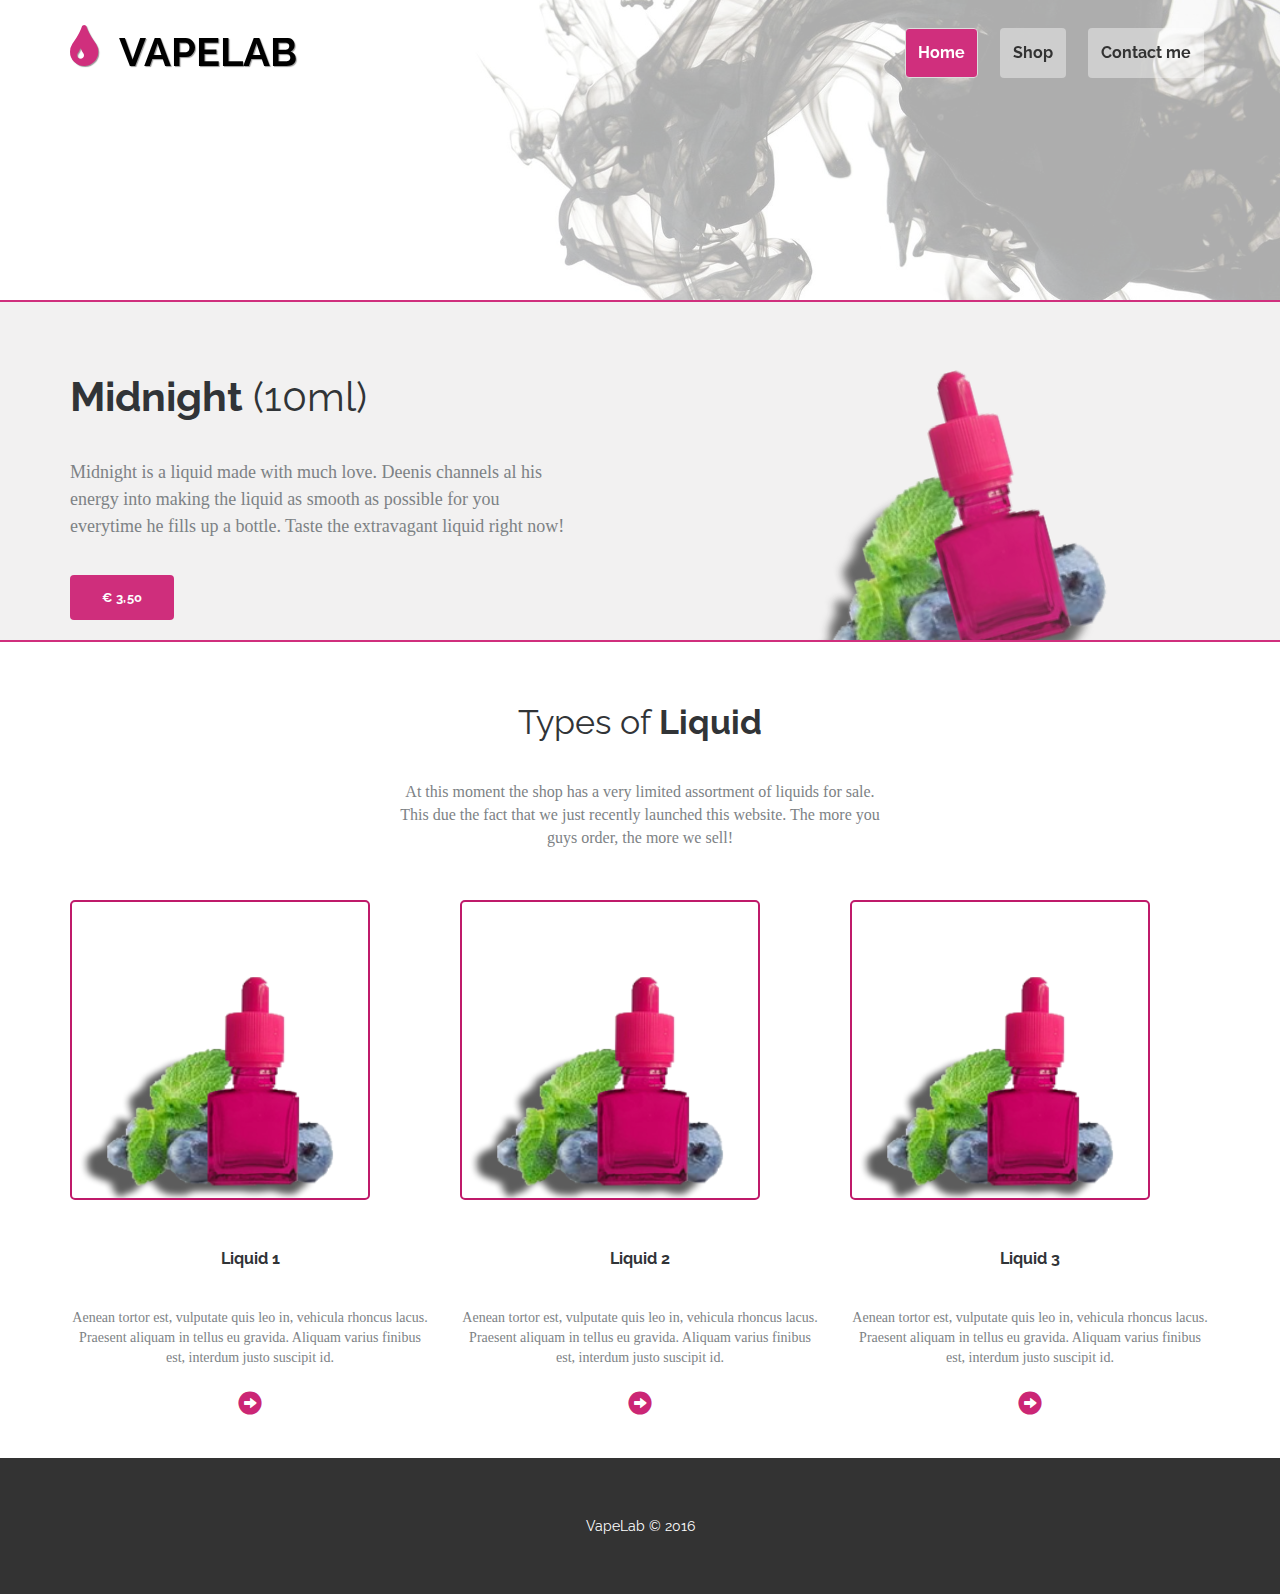
<file: home.html>
<!DOCTYPE html>
<html>

<head>
    <meta charset="utf-8">
    <meta name="viewport" content="width=device-width, initial-scale=1.0">
    <title>Blog Post Page</title>
    <link rel="stylesheet" href="assets/bootstrap/css/bootstrap.min.css">
    <link rel="stylesheet" href="https://fonts.googleapis.com/css?family=Raleway:400,700">
    <link rel="stylesheet" href="assets/fonts/font-awesome.min.css">
    <link rel="stylesheet" href="assets/css/user.css">
    <link rel="stylesheet" href="assets/css/Animated-Pretty-Product-List.css">
    <link rel="stylesheet" href="assets/css/Animated-Pretty-Product-List1.css">
    <link rel="stylesheet" href="assets/css/Article-List.css">
    <link rel="stylesheet" href="assets/css/Highlight-Phone.css">
    <link rel="stylesheet" href="assets/css/Social-Icons.css">
    <link rel="stylesheet" href="assets/css/untitled.css">
</head>

<body>
    <nav class="navbar navbar-default navbar-fixed-top">
        <div class="container">
            <div class="navbar-header"><a class="navbar-brand navbar-link" href="home.html"><i class="fa fa-tint" style="font-size:50px;padding-right:20px;color:rgb(208,47,125);"></i><span class="text-title" style="color:black;font-size:40px;">VapeLab </span></a>
                <button class="navbar-toggle collapsed"
                data-toggle="collapse" data-target="#navcol-1"><span class="sr-only">Toggle navigation</span><span class="icon-bar"></span><span class="icon-bar"></span><span class="icon-bar"></span></button>
            </div>
            <div class="collapse navbar-collapse" id="navcol-1">
                <ul class="nav navbar-nav navbar-right">
                    <li class="active" role="presentation"><a href="home.html">Home </a></li>
                    <li role="presentation"><a href="shop.html">Shop </a></li>
                    <li role="presentation"><a href="#">Contact me</a></li>
                </ul>
            </div>
        </div>
    </nav>
    <header></header>
    <div class="highlight-phone">
        <div class="container">
            <div class="row">
                <div class="col-sm-7">
                    <div class="intro">
                        <h1><strong>Midnight</strong> (10ml)</h1>
                        <p>Midnight is a liquid made with much love. Deenis channels al his energy into making the liquid as smooth as possible for you everytime he fills up a bottle. Taste the extravagant liquid right now!</p><a class="btn btn-primary"
                        role="button" href="shop.html">€ 3,50</a></div>
                </div>
                <div class="col-sm-4 hidden-xs">
                    <div class="iphone-mockup"><img src="assets/img/redobsession1.png" class="device"></div>
                </div>
            </div>
        </div>
    </div>
    <div class="article-list">
        <div class="container">
            <div class="intro">
                <h2 class="text-center">Types of <strong>Liquid</strong></h2>
                <p class="text-center">At this moment the shop has a very limited assortment of liquids for sale. This due the fact that we just recently launched this website. The more you guys order, the more we sell!</p>
            </div>
            <div class="row articles">
                <div class="col-md-4 col-sm-6 item">
                    <a href="#"><img class="img-responsive" src="assets/img/redobsession1.png"></a>
                    <h3 class="name">Liquid 1 </h3>
                    <p class="description">Aenean tortor est, vulputate quis leo in, vehicula rhoncus lacus. Praesent aliquam in tellus eu gravida. Aliquam varius finibus est, interdum justo suscipit id.</p><a href="#" class="action"><i class="glyphicon glyphicon-circle-arrow-right"></i></a></div>
                <div
                class="col-md-4 col-sm-6 item">
                    <a href="#"><img class="img-responsive" src="assets/img/redobsession1.png"></a>
                    <h3 class="name">Liquid 2</h3>
                    <p class="description">Aenean tortor est, vulputate quis leo in, vehicula rhoncus lacus. Praesent aliquam in tellus eu gravida. Aliquam varius finibus est, interdum justo suscipit id.</p><a href="#" class="action"><i class="glyphicon glyphicon-circle-arrow-right"></i></a></div>
            <div
            class="col-md-4 col-sm-6 item">
                <a href="#"><img class="img-responsive" src="assets/img/redobsession1.png"></a>
                <h3 class="name">Liquid 3</h3>
                <p class="description">Aenean tortor est, vulputate quis leo in, vehicula rhoncus lacus. Praesent aliquam in tellus eu gravida. Aliquam varius finibus est, interdum justo suscipit id.</p><a href="#" class="action"><i class="glyphicon glyphicon-circle-arrow-right"></i></a></div>
    </div>
    </div>
    </div>
    <footer>
        <h6>VapeLab © 2016</h6></footer>
    <script src="assets/js/jquery.min.js"></script>
    <script src="assets/bootstrap/js/bootstrap.min.js"></script>
    <script src="assets/js/Animated-Pretty-Product-List.js"></script>
</body>

</html>
</file>
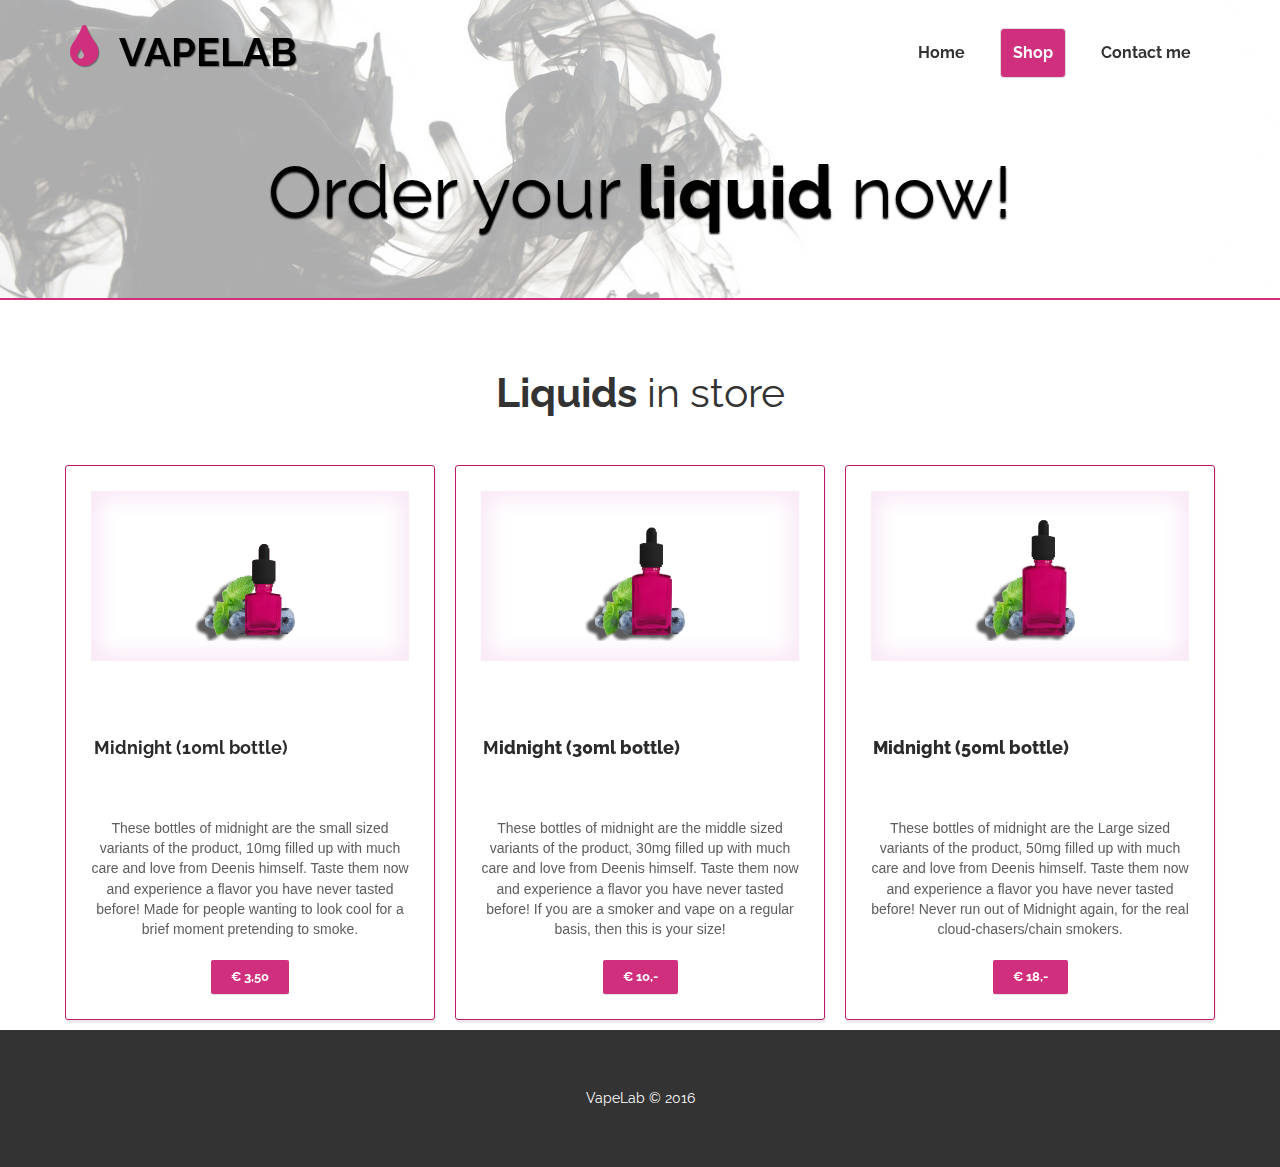
<file: shop.html>
<!DOCTYPE html>
<html>

<head>
    <meta charset="utf-8">
    <meta name="viewport" content="width=device-width, initial-scale=1.0">
    <title>Blog Post Page</title>
    <link rel="stylesheet" href="assets/bootstrap/css/bootstrap.min.css">
    <link rel="stylesheet" href="https://fonts.googleapis.com/css?family=Raleway:400,700">
    <link rel="stylesheet" href="assets/fonts/font-awesome.min.css">
    <link rel="stylesheet" href="assets/css/user.css">
    <link rel="stylesheet" href="assets/css/Animated-Pretty-Product-List.css">
    <link rel="stylesheet" href="assets/css/Animated-Pretty-Product-List1.css">
    <link rel="stylesheet" href="assets/css/Article-List.css">
    <link rel="stylesheet" href="assets/css/Highlight-Phone.css">
    <link rel="stylesheet" href="assets/css/Social-Icons.css">
    <link rel="stylesheet" href="assets/css/untitled.css">
</head>

<body>
    <nav class="navbar navbar-default navbar-fixed-top">
        <div class="container">
            <div class="navbar-header"><a class="navbar-brand navbar-link" href="home.html"><i class="fa fa-tint" style="font-size:50px;padding-right:20px;color:rgb(208,47,125);"></i><span class="text-title" style="color:black;font-size:40px;">VapeLab </span></a>
                <button class="navbar-toggle collapsed"
                data-toggle="collapse" data-target="#navcol-1"><span class="sr-only">Toggle navigation</span><span class="icon-bar"></span><span class="icon-bar"></span><span class="icon-bar"></span></button>
            </div>
            <div class="collapse navbar-collapse" id="navcol-1">
                <ul class="nav navbar-nav navbar-right">
                    <li role="presentation"><a href="home.html">Home </a></li>
                    <li class="active" role="presentation"><a href="shop.html">Shop </a></li>
                    <li role="presentation"><a href="#">Contact me</a></li>
                </ul>
            </div>
        </div>
    </nav>
    <div>
        <div class="jumbotron hero-technology">
            <h1 class="hero-title">Order your <strong>liquid</strong> now!</h1>
            <p></p>
        </div>
        <h1 class="text-center"><strong>Liquids</strong> in store</h1>
        <div class="container">
            <div class="row product-list">
                <div class="col-md-4 col-sm-6 product-item animation-element slide-left">
                    <div class="product-container">
                        <div class="row">
                            <div class="col-md-12">
                                <a href="#" class="product-image"><img src="assets/img/redobsession1-1.png"></a>
                            </div>
                        </div>
                        <div class="row">
                            <div class="col-xs-12">
                                <h2 class="text-center"><a href="#"><strong>Midnight (10ml bottle)</strong></a></h2></div>
                        </div>
                        <div class="row">
                            <div class="col-lg-offset-0 col-xs-12">
                                <p class="product-description">These bottles of midnight are the small sized variants of the product, 10mg filled up with much care and love from Deenis himself. Taste them now and experience a flavor you have never tasted before! Made for people wanting
                                    to look cool for a brief moment pretending to smoke. </p>
                                <button class="btn btn-default" type="button">€ 3,50</button>
                            </div>
                        </div>
                    </div>
                </div>
                <div class="col-md-4 col-sm-6 product-item animation-element slide-left">
                    <div class="product-container">
                        <div class="row">
                            <div class="col-md-12">
                                <a href="#" class="product-image"><img src="assets/img/redobsession2.png"></a>
                            </div>
                        </div>
                        <div class="row">
                            <div class="col-xs-12">
                                <h2 class="text-center"><a href="#"><strong>M</strong>idnight (30ml bottle)</a></h2></div>
                        </div>
                        <div class="row">
                            <div class="col-lg-offset-0 col-xs-12">
                                <p class="product-description">These bottles of midnight are the middle sized variants of the product, 30mg filled up with much care and love from Deenis himself. Taste them now and experience a flavor you have never tasted before! If you are a smoker
                                    and vape on a regular basis, then this is your size! </p>
                                <button class="btn btn-default" type="button">€ 10,-</button>
                            </div>
                        </div>
                    </div>
                </div>
                <div class="col-md-4 col-sm-6 product-item animation-element slide-left">
                    <div class="product-container">
                        <div class="row">
                            <div class="col-md-12">
                                <a href="#" class="product-image"><img src="assets/img/redobsession3.png"></a>
                            </div>
                        </div>
                        <div class="row">
                            <div class="col-xs-12">
                                <h2 class="text-center"><a href="#">Midnight (50ml bottle)</a></h2></div>
                        </div>
                        <div class="row">
                            <div class="col-lg-offset-0 col-xs-12">
                                <p class="product-description">These bottles of midnight are the Large sized variants of the product, 50mg filled up with much care and love from Deenis himself. Taste them now and experience a flavor you have never tasted before! Never run out of Midnight
                                    again, for the real cloud-chasers/chain smokers. </p>
                                <button class="btn btn-default" type="button">€ 18,-</button>
                            </div>
                        </div>
                    </div>
                </div>
            </div>
        </div>
    </div>
    <footer>
        <h6>VapeLab © 2016</h6></footer>
    <script src="assets/js/jquery.min.js"></script>
    <script src="assets/bootstrap/js/bootstrap.min.js"></script>
    <script src="assets/js/Animated-Pretty-Product-List.js"></script>
</body>

</html>
</file>
<file: assets/css/user.css>
div.container.post {
  padding-top:20px;
}

i.glyphicon.glyphicon-star {
  font-size:50px;
}

h3.text-center {
  font-weight:normal;
}

img.img-rounded.img-responsive {
  width:auto;
  height:150px;
  margin:auto;
  margin-bottom:30px;
}

header {
  height:300px;
  background:url(../../assets/img/Smoke.jpg) no-repeat center;
  background-size:cover;
  opacity:0.32;
}

.navbar-nav {
  margin-top:14px;
}

.navbar-nav .nav li {
  height:50px;
}

.navbar-nav > li > a {
  padding-top:8px;
  padding-bottom:8px;
  line-height:32px;
}

.navbar-default .navbar-nav > li > a {
  color:#333;
  font-weight:bold;
  background-color:rgba(255,255,255,0.4);
}

.navbar-default .navbar-nav > li > a:hover, .navbar-default .navbar-nav > li > a:focus {
  color:#fff;
  background-color:rgba(0,0,0,0.6);
  font-weight:bold;
}

.navbar-default .navbar-nav > .active > a, .navbar-default .navbar-nav > .active > a:hover, .navbar-default .navbar-nav > .active > a:focus {
  color:#fff;
  background-color:rgb(208,47,125);
  font-weight:bold;
}

.navbar-toggle {
  background-color:#fff !important;
  box-shadow:1px 1px 1px rgba(0,0,0,0.4);
  margin-top:20px;
}

nav.navbar.navbar-default {
  background:none;
  box-shadow:none;
}

.navbar-brand {
  height:75px;
  font-size:18px;
  color:#fff !important;
  text-shadow:1px 1px 1px rgba(0,0,0,0.4);
}

.navbar-brand span.text-title {
  text-transform:uppercase;
  font-weight:bold;
}

@media (max-width:767px) {
  .navbar-brand span.text-title {
    display:none;
  }
}

.navbar-brand .glyphicon {
  display:inline-block;
  font-size:36px;
  color:#fff;
  vertical-align:middle;
  margin-right:20px;
  position:relative;
  top:-2px;
}

@media (min-width:768px) {
  .navbar-nav li {
    margin-left:10px;
  }
}

.categories {
  text-align:center !important;
  margin-bottom:20px;
  border-bottom:1px solid #e4e4e4;
  padding:10px;
}

.categories li {
  display:inline-block !important;
  float:none;
}

.post-body {
  margin-top:30px;
  font-size:16px;
}

@media (min-width:992px) {
  .post-title {
    text-align:right;
    padding-right:30px;
  }
}

.post-title .author {
  text-transform:uppercase;
}

.post-body figure {
  margin-bottom:10px;
  text-align:center;
}

.post-title .author span {
  margin-left:5px;
}

.post-title h1 {
  font-weight:bold;
  margin-top:30px;
}

@media (max-width:767px) {
  .post-title h1 {
    margin-top:20px;
    font-size:32px;
    margin-bottom:10px;
  }
}

footer {
  padding:20px;
  text-align:center;
  background-color:#333;
  color:#fff;
}

footer h5 {
  color:inherit;
}

div.col-md-3 {
  border:2px solid #747373;
  width:30%;
  padding:2%;
  box-sizing:border-box;
  margin-top:15px;
}

div.row.itemrow {
  display:flex;
  flex-flow:row wrap;
  justify-content:space-around;
}

.navbar {
  position:fixed;
  min-height:65px;
  margin-bottom:22px;
  border:1px solid transparent;
}
</file>
<file: assets/css/Article-List.css>
.article-list {
  color:#313437;
  background-color:#fff;
}

.article-list p {
  color:#7d8285;
}

.article-list h2 {
  font-weight:normal;
  margin-bottom:40px;
  padding-top:40px;
  color:inherit;
}

@media (max-width:767px) {
  .article-list h2 {
    margin-bottom:25px;
    padding-top:25px;
    font-size:24px;
  }
}

.article-list .intro {
  font-size:16px;
  max-width:500px;
  margin:0 auto;
}

.article-list .intro p {
  margin-bottom:0;
}

.article-list .articles {
  padding-bottom:40px;
}

.article-list .item {
  padding-top:50px;
  min-height:425px;
  text-align:center;
}

.article-list .item .name {
  font-weight:bold;
  font-size:16px;
  margin-top:20px;
  color:inherit;
}

.article-list .item .description {
  font-size:14px;
  margin-top:15px;
  margin-bottom:0;
}

.article-list .item .action {
  font-size:24px;
  width:24px;
  margin:22px auto 0;
  line-height:1;
  display:block;
  color:#4f86c3;
  opacity:0.85;
  transition:opacity 0.2s;
  text-decoration:none;
}

.article-list .item .action:hover {
  opacity:1;
}

img.img-responsive {
  border:2px solid rgb(191,26,106);
  height:300px;
  width:300px;
  border-radius:5px;
}

i.glyphicon.glyphicon-circle-arrow-right {
  color:#c2015d;
}

h1, h2, h3, h4, h5, h6, .h1, .h2, .h3, .h4, .h5, .h6 {
  font-family:"Raleway","Helvetica Neue",Helvetica,Arial,sans-serif;
  font-weight:normal;
  line-height:1.1;
  color:inherit;
  padding-top:30px;
  margin-bottom:40px;
}

img.img-responsive:hover {
  opacity:0.5;
}
</file>
<file: assets/css/Highlight-Phone.css>
.highlight-phone {
  color:#313437;
  background-color:#f2f1f1;
  padding:20px 0 20px;
  overflow:hidden;
  border-bottom:2px solid #d02f7d;
  border-top:2px solid #d02f7d;
}

@media (max-width:767px) {
  .highlight-phone {
    text-align:center;
  }
}

.highlight-phone p {
  color:#7d8285;
}

.highlight-phone h2 {
  font-weight:bold;
  margin-bottom:35px;
  line-height:1.5;
  padding-top:0;
  margin-top:0;
  color:inherit;
}

.highlight-phone .intro {
  font-size:18px;
  max-width:500px;
  line-height:1.5;
}

@media (max-width:767px) {
  .highlight-phone .intro {
    max-width:none;
  }
}

.highlight-phone .intro p {
  margin-bottom:35px;
}

.highlight-phone .intro .btn {
  padding:16px 32px;
  border:none;
  background:none;
  box-shadow:none;
  text-shadow:none;
  opacity:0.9;
  text-transform:uppercase;
  font-weight:bold;
  font-size:13px;
  letter-spacing:0.4px;
  line-height:1;
}

.highlight-phone .intro .btn:hover {
  opacity:1;
}

.highlight-phone .intro .btn:active {
  transform:translateY(1px);
}

.highlight-phone .intro .btn-primary {
  background-color:#cc1970;
  color:#fff;
}

.highlight-phone .iphone-mockup {
  position:relative;
  max-width:260px;
  margin-top:-30px;
  margin-bottom:-230px;
  transform:rotate(-15deg);
}

.highlight-phone .iphone-mockup img.device {
  width:140%;
  height:auto;
  opacity:0.9;
}

.highlight-phone .iphone-mockup .screen {
  position:absolute;
  width:88%;
  height:77%;
  top:12%;
  border-radius:2px;
  left:6%;
  border:1px solid #444;
  background-color:#aaa;
  overflow:hidden;
  background:url(../../assets/img/screen-content-iphone-6.jpg);
  background-size:cover;
  background-position:center;
}

.highlight-phone .iphone-mockup .screen:before {
  content:'';
  background-color:#fff;
  position:absolute;
  width:70%;
  height:140%;
  top:-12%;
  right:-60%;
  transform:rotate(-19deg);
  opacity:0.2;
}
</file>
<file: assets/css/Social-Icons.css>
.social-icons {
  color:#313437;
  background-color:#fff;
  text-align:center;
  padding:70px 0;
}

@media (max-width:767px) {
  .social-icons {
    padding:50px 0;
  }
}

.social-icons i {
  font-size:36px;
  display:inline-block;
  color:#757980;
  margin:0 10px;
  width:60px;
  height:60px;
  border:1px solid #c8ced7;
  text-align:center;
  border-radius:50%;
  line-height:60px;
}
</file>
<file: assets/css/untitled.css>
.fullscreen-bg {
  position:fixed;
  top:0;
  right:0;
  bottom:0;
  left:0;
  overflow:hidden;
  z-index:-100;
  opacity:0.7;
}

.fullscreen-bg__video {
  position:absolute;
  top:50%;
  left:50%;
  width:auto;
  height:auto;
  min-width:100%;
  min-height:100%;
  -webkit-transform:translate(-50%, -50%);
  -moz-transform:translate(-50%, -50%);
  -ms-transform:translate(-50%, -50%);
  transform:translate(-50%, -50%);
  opacity:0.7;
}

@media (max-width: 767px) {
  .fullscreen-bg {
    background:url(assets\img\smoke2.jpg) center center / cover no-repeat;
  }
}

@media (max-width: 767px) {
  .fullscreen-bg__video {
    display:none;
  }
}

div#jumbo1.jumbotron {
  color:#313437;
  background-color:rgba(242,241,241,0.31);
  padding:20px 0 20px;
  overflow:hidden;
  border-bottom:2px solid #d02f7d;
  border-top:2px solid #d02f7d;
  margin-top:200px;
}

.jumbotron h1.text-center {
  text-shadow:0 2px 2px rgba(3,3,3,0.67);
  color:rgb(54,54,54);
}

.jumbotron p.text-center {
  margin:40px;
}

@media (max-width:767px) {
  .jumbotron h1.text-center {
    font-size:50px;
    margin:20px;
  }
}

.jumbotron a.btn.btn-default {
  background-color:rgb(208,47,125);
  color:white;
  border:rgb(191,26,106);
}

.jumbotron a.btn.btn-default:hover {
  background-color:rgba(208,47,125,0.64);
  color:white;
  border:rgb(191,26,106);
  box-shadow:1px;
}

video.fullscreen-bg__video {
  opacity:0.7;
}
</file>
<file: assets/css/Animated-Pretty-Product-List.css>
div.jumbotron.hero-technology {
  color:#fff;
  text-align:center;
  background:url('../../assets/img/smokeblack.jpg')no-repeat 0 50%;
  background-size:cover;
  background-position:center;
  padding-top:100px;
  padding-bottom:100px;
  border-bottom:2px solid #d02f7d;
  height:300px;
  margin-bottom:40px;
}

h1.hero-title, h2.hero-title, h3.hero-title {
  text-shadow:0 2px 2px rgb(3,3,3);
  color:#010101;
  font-weight:normal;
}

p.hero-subtitle {
  max-width:600px;
  margin:25px auto;
  padding:10px 15px;
  background-color:rgba(0,0,0,0.1);
  color:#fff;
  text-shadow:0 1px 1px rgba(0,0,0,0.7);
  font-weight:500;
}

.product-item {
  padding:10px;
}

.product-item .product-container {
  text-align:center;
  font:normal 14px sans-serif;
  background-color:#ffffff;
  border:1px solid rgb(191,26,106);
  border-radius:3px;
  box-shadow:1px 3px 1px rgba(0, 0, 0, 0.08);
  padding:25px;
}

.product-item a.product-image {
  display:block;
  text-align:center;
  box-shadow:0 0 20px 8px rgba(190,46,175,0.11) inset;
  width:100%;
  margin-bottom:25px;
  padding:20px 0;
  box-sizing:border-box;
}

.product-item a.product-image img {
  height:130px;
}

.product-item h2 {
  font-size:18px;
  white-space:nowrap;
  overflow:hidden;
  text-overflow:ellipsis;
  max-width:200px;
  font-weight:800;
}

.product-item h2 a {
  text-decoration:none;
  color:#2b2b2b;
}

.product-item a.small-text {
  color:#808080;
  text-decoration:none;
  margin-top:20px;
  margin-bottom:10px;
  display:block;
  text-align:right;
  font-size:12px;
}

.product-item .product-rating {
  color:#f09911;
  font-size:14px;
}

.product-item .product-rating a.small-text {
  text-align:left;
  margin:0 0 0 10px;
  display:inline-block;
}

.product-item p.product-description {
  margin-top:20px;
  color:#5d5d5d;
  line-height:1.45;
  white-space:normal;
  margin-bottom:20px;
}

.product-item button {
  border-radius:2px;
  background:#d02f7d;
  box-shadow:0 1px 1px rgba(0, 0, 0, 0.12);
  border:0;
  color:#ffffff;
  font-weight:bold;
  font-size:13px;
  padding:8px 20px;
}

.product-item button:active {
  background:#87bae1;
  color:#fff;
  border:0;
}

.product-item button:focus {
  background:#d02f7d;
  outline:none;
  color:#fff;
}

.product-item button:hover {
  background:rgba(208,47,125,0.51);
  color:#fff;
}

.product-item button:focus:active {
  background:#d02f7d;
  outline:none;
  color:#fff;
}

.product-item .product-price {
  color:#4e4e4e;
  font-weight:bold;
  font-size:20px;
  padding-top:5px;
  text-align:right;
}

.animation-element {
  opacity:0;
  position:relative;
}

.animation-element.slide-left {
  opacity:0;
  -moz-transition:all 500ms linear;
  -webkit-transition:all 500ms linear;
  -o-transition:all 500ms linear;
  transition:all 500ms linear;
  -moz-transform:translate3d(-100px, 0px, 0px);
  -webkit-transform:translate3d(-100px, 0px, 0px);
  -o-transform:translate(-100px, 0px);
  -ms-transform:translate(-100px, 0px);
  transform:translate3d(-100px, 0px, 0px);
}
</file>
<file: assets/css/Animated-Pretty-Product-List1.css>
.animation-element {
  opacity:0;
  position:relative;
}

.animation-element.slide-left {
  opacity:0;
  -moz-transition:all 500ms linear;
  -webkit-transition:all 500ms linear;
  -o-transition:all 500ms linear;
  transition:all 500ms linear;
  -moz-transform:translate3d(-100px, 0px, 0px);
  -webkit-transform:translate3d(-100px, 0px, 0px);
  -o-transform:translate(-100px, 0px);
  -ms-transform:translate(-100px, 0px);
  transform:translate3d(-100px, 0px, 0px);
}

.animation-element.slide-left.in-view {
  opacity:1;
  -moz-transform:translate3d(0px, 0px, 0px);
  -webkit-transform:translate3d(0px, 0px, 0px);
  -o-transform:translate(0px, 0px);
  -ms-transform:translate(0px, 0px);
  transform:translate3d(0px, 0px, 0px);
}
</file>
